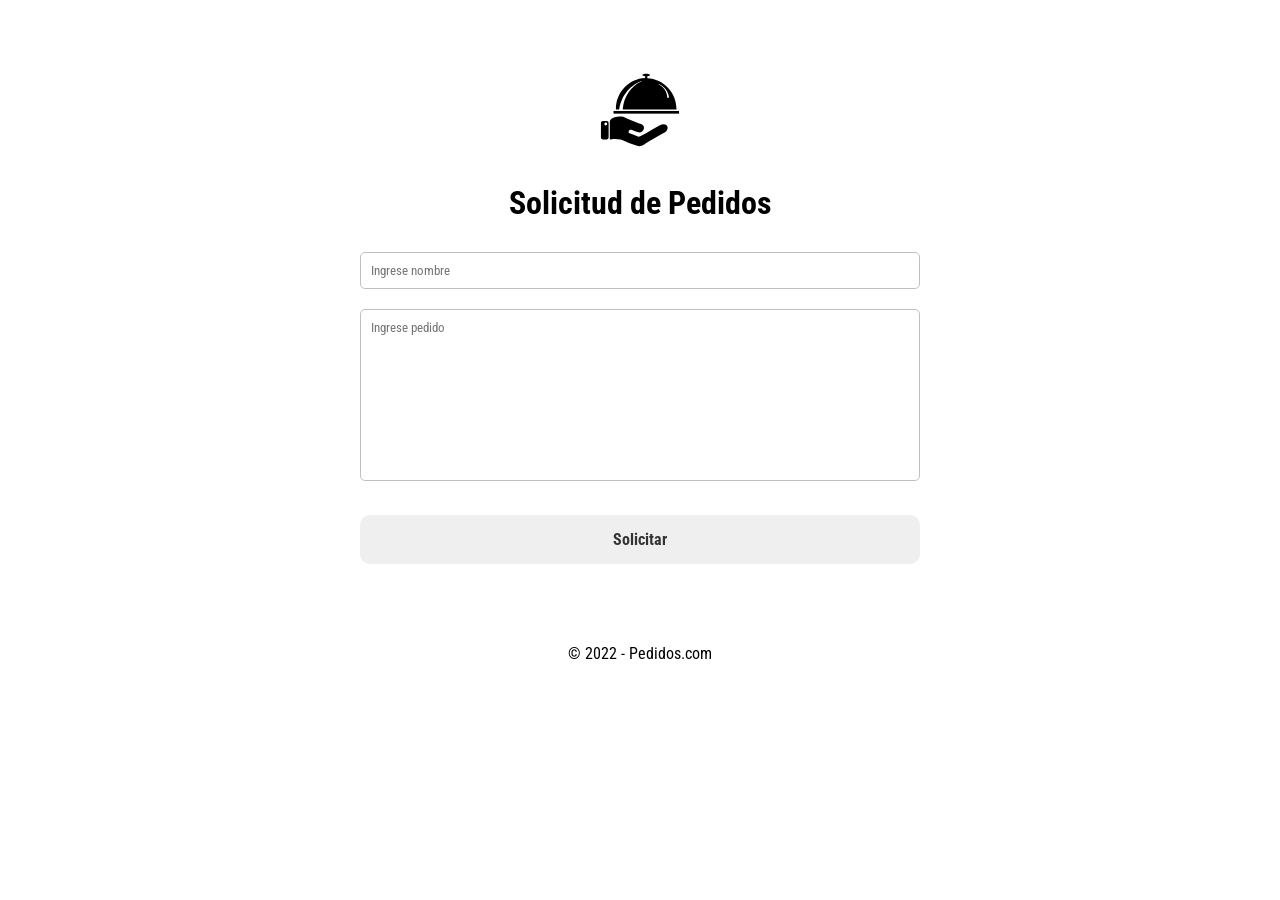
<file: index.html>
<!DOCTYPE html>
<html lang="en">
    <head>
        <meta charset="UTF-8">
        <meta http-equiv="X-UA-Compatible" content="IE=edge">
        <meta name="viewport" content="width=device-width, initial-scale=1.0">
        <link rel="stylesheet" href="styles.css">
        <title>CRUD</title>
    </head>
    <body>

        <header class="header">
            <div>
                <img src="./image/1486071980-1_79325.svg" width="80px" alt="">
            </div>
        </header>

        <main class="solicitar">
            <h1>Solicitud de Pedidos</h1>
            <form id="formularioPedido">
                <div>
                    <input type="text" id="nombre" placeholder="Ingrese nombre">
                </div>
                <div>
                    <textarea name="pedido" id="pedido" cols="30" rows="10"
                        placeholder="Ingrese pedido"></textarea>
                </div>
                <button type="submit">Solicitar</button>
            </form>
        </main>

        <div class="container" id="dataPedido">

        </div>

        <footer class="footer">
            <p>&copy; 2022 - Pedidos.com</p>
        </footer>

        <!-- <table>
            <thead>
                <tr>
                    <th>Nombre</th>
                    <th>Pedido</th>
                </tr>
            </thead>
            <tbody id="dataPedido">

            </tbody>
        </table> -->
        <script src="crud.js"></script>

    </body>
</html>
</file>
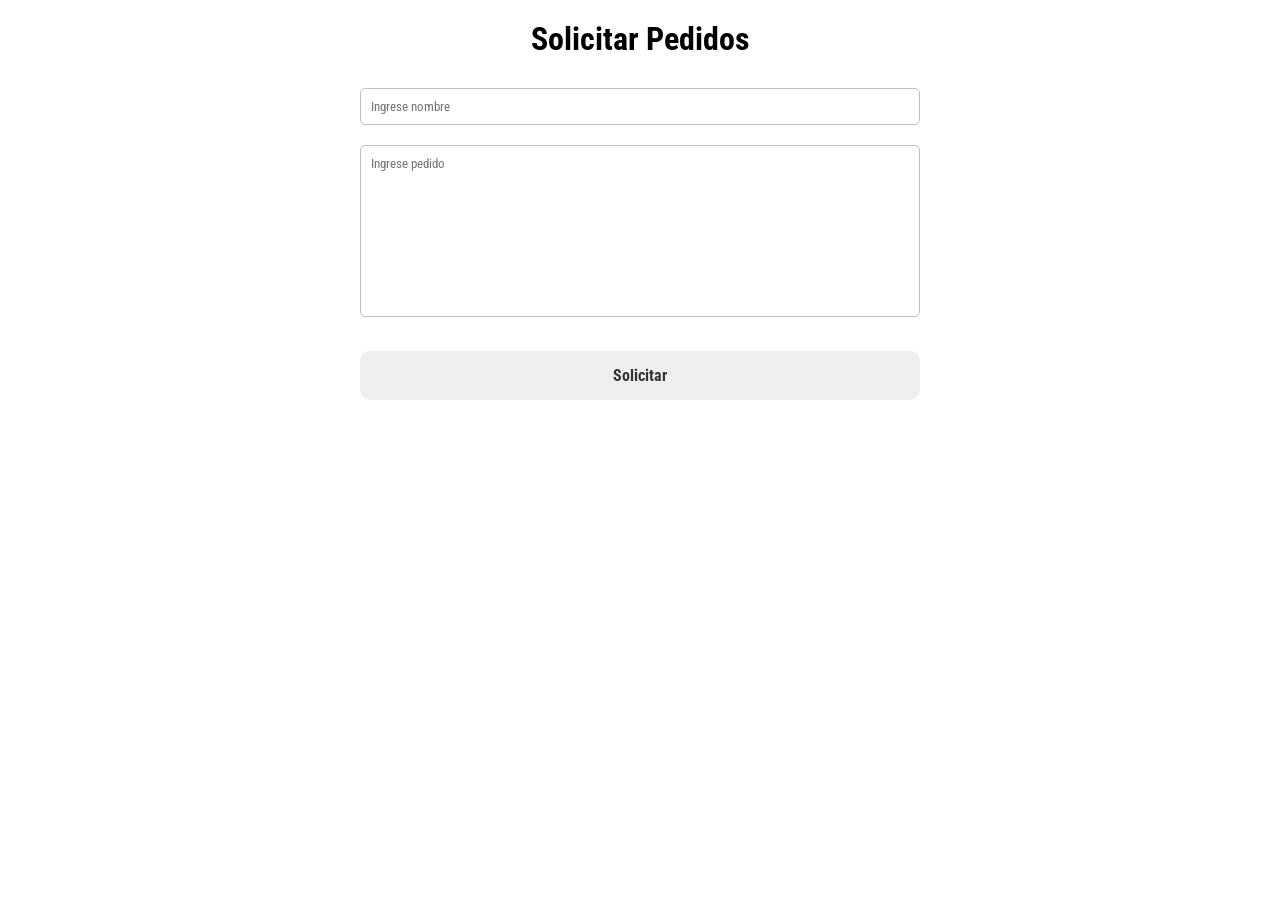
<file: home.html>
<!DOCTYPE html>
<html lang="en">
    <head>
        <meta charset="UTF-8">
        <meta http-equiv="X-UA-Compatible" content="IE=edge">
        <meta name="viewport" content="width=device-width, initial-scale=1.0">
        <link rel="stylesheet" href="styles.css">
        <title>CRUD</title>
    </head>
    <body>

        <main class="solicitar">
            <h1>Solicitar Pedidos</h1>
            <form id="formularioPedido">
                <div>
                    <input type="text" id="nombre" placeholder="Ingrese nombre">
                </div>
                <div>
                    <textarea name="pedido" id="pedido" cols="30" rows="10"
                        placeholder="Ingrese pedido"></textarea>
                </div>
                <button type="submit">Solicitar</button>
            </form>
        </main>

        <div class="container" id="dataPedido">

        </div>

        <!-- <table>
            <thead>
                <tr>
                    <th>Nombre</th>
                    <th>Pedido</th>
                </tr>
            </thead>
            <tbody id="dataPedido">

            </tbody>
        </table> -->
        <script src="crud.js"></script>

    </body>
</html>
</file>
<file: styles.css>
@import url('https://fonts.googleapis.com/css2?family=Roboto+Condensed&display=swap');

* {
    margin: 0;
    padding: 0;
    box-sizing: border-box;
}

.solicitar {
    text-align: center;
    font-family: 'Roboto Condensed', sans-serif;
    padding: 20px;
}

h1 {
    margin-bottom: 20px;
}

.header {
    width: 100%;
    text-align: center;
    margin: 10px 0;
    padding-top: 60px;
}

#formularioPedido input,
textarea {
    width: 100%;
    padding: 10px;
    margin: 10px 0 10px 0;
    border: 1.5px solid rgb(193, 191, 191);
    border-radius: 5px;
    outline: none;
    resize: none;
    font-family: 'Roboto Condensed', sans-serif;
}

#formularioPedido button {
    border: none;
    padding: 15px;
    border-radius: 10px;
    font-family: 'Roboto Condensed', sans-serif;
    font-size: 16px;
    color: #333333;
    font-weight: bold;
    cursor: pointer;
    margin: 20px 0 20px 0;
    width: 100%;
}

.card {
    border: 1px solid #eee;
    box-shadow: 0 4px 8px 0 rgba(157, 230, 98, 0.918);
    margin: 20px;
    padding: 10px;
}

.card .cliente,
.pedido,
.botones {
    font-size: 20px;
    text-align: center;
}

.card .cliente {
    margin: 20px;
}

.editar,
.eliminar {
    border: none;
    padding: 10px;
    border-radius: 10px;
    font-family: 'Roboto Condensed', sans-serif;
    font-size: 14px;
    color: white;
    font-weight: bold;
    cursor: pointer;
    margin: 20px 0 20px 0;
}

.editar {
    background-color: green;
    transition: 0.5s all ease-in-out;
}

.editar:hover {
    background-color: gray;
    color: white;
    transition: 0.5s all ease-in-out;
    box-shadow: 0 4px 8px 0 rgba(157, 230, 98, 0.918);
}

.eliminar {
    background-color: red;
    transition: 0.5s all ease-in-out;
}

.eliminar:hover {
    background-color: firebrick;
    color: white;
    transition: 0.5s all ease-in-out;
    box-shadow: 0 4px 8px 0 rgba(203, 74, 74, 0.516);
}

.footer{
    font-family: 'Roboto Condensed', sans-serif;
    text-align: center;
    margin: 40px;
    font-size: 16px;
}

@media (min-width:550px) {
    .container {
        display: grid;
        grid-template-columns: repeat(2, 1fr);
    }

    .solicitar {
        max-width: 600px;
        margin: 0 auto;
    }
}
</file>
